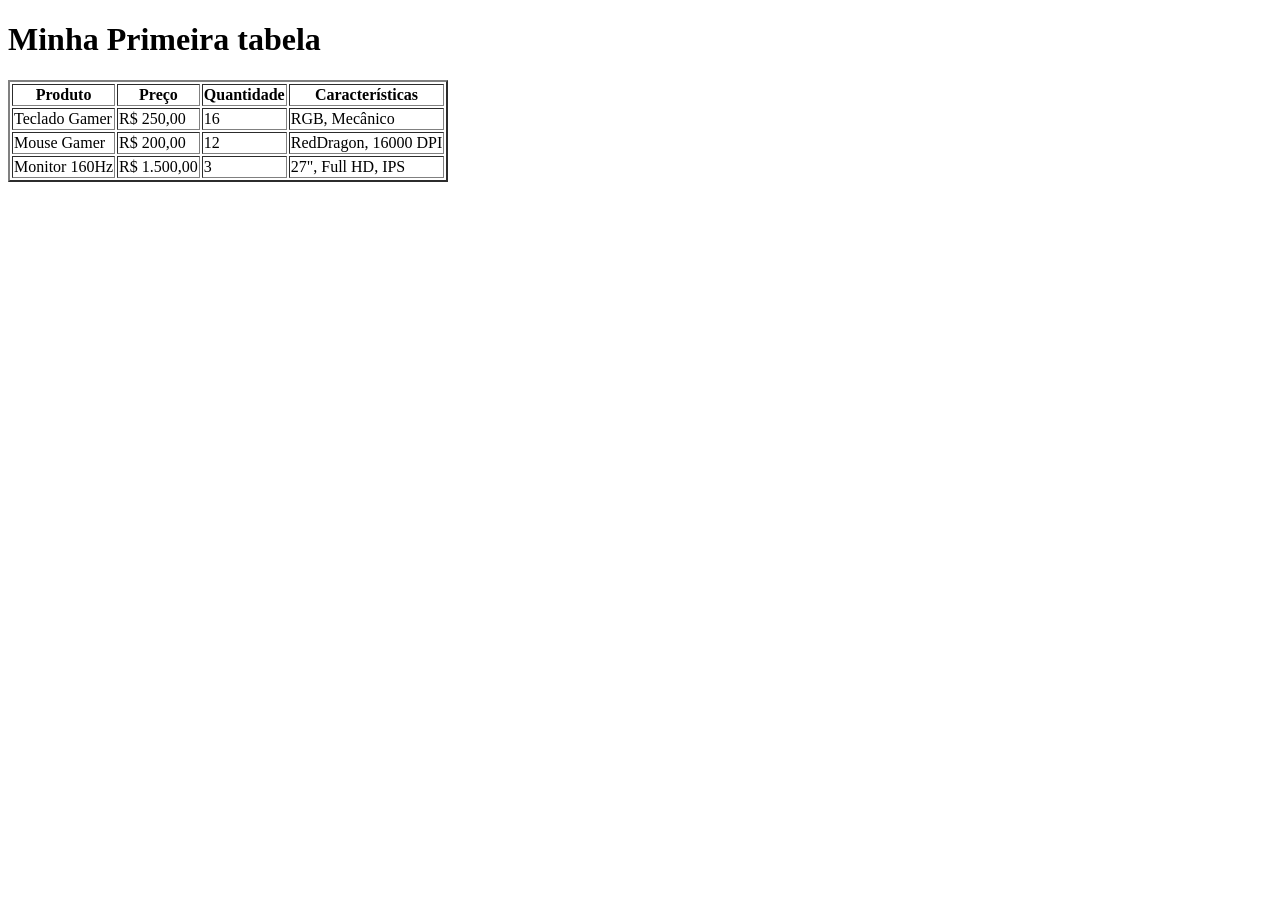
<file: S4_AT2.3_R4_LIMA/index.html>
<!DOCTYPE html>
<html lang="pt-BR">
<head>
    <meta charset="UTF-8">
    <meta name="viewport" content="width=device-width, initial-scale=1.0">
    <title>Lista de Produtos</title>
</head>
<body>

</body>
</html>

<h1>Minha Primeira tabela</h1>

<boby>
    <table border="2">
        <tr>
            <th>Produto</th>
            <th>Preço</th>
            <th>Quantidade</th>
            <th>Características</th>
        </tr>
        <tr>
            <td>Teclado Gamer</td>
            <td>R$ 250,00</td>
            <td>16</td>
            <td>RGB, Mecânico</td>
        </tr>
        <tbody>
            <tr>
                <td>Mouse Gamer </td>
                <td>R$ 200,00</td>
                <td>12</td>
                <td>RedDragon, 16000 DPI</td>
            </tr>
            <tr>
                <td>Monitor 160Hz</td>
                <td>R$ 1.500,00</td>
                <td>3</td>
                <td>27", Full HD, IPS</td>
            </tr>
        </tbody>
    </table>
</body>
</html>
</file>
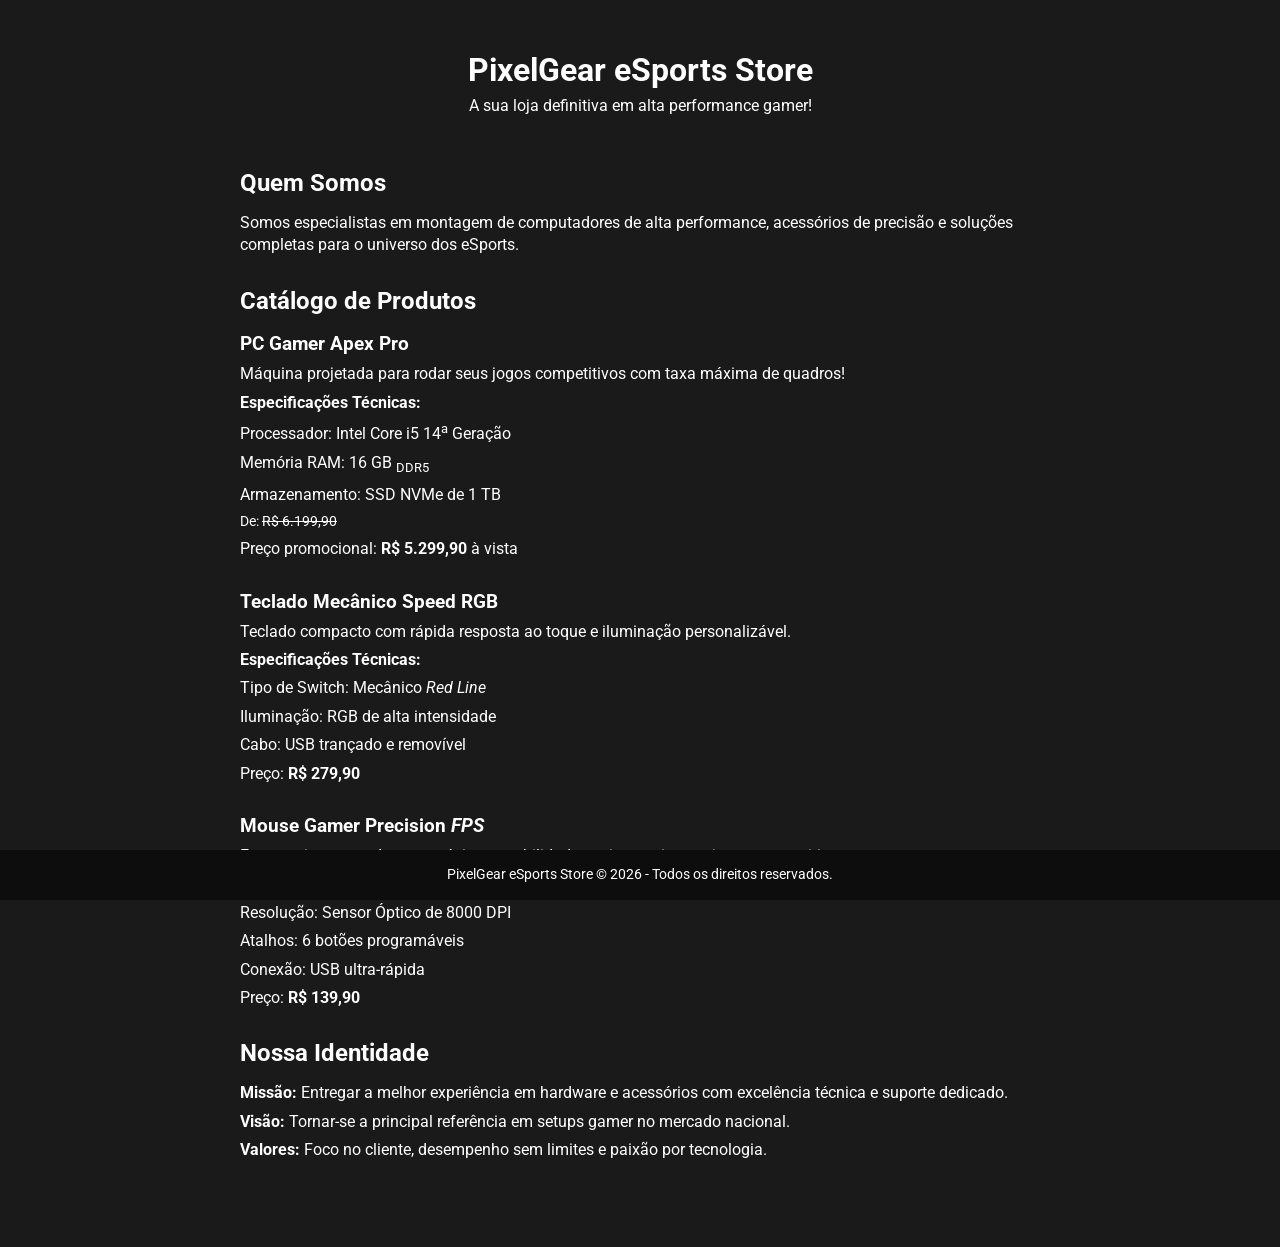
<file: S4_AT2_R4_LIMA_/index.html>
<!DOCTYPE html>
<html lang="pt-BR">

<head>
    <!-- Configurações da página -->
    <meta charset="UTF-8">
    <meta name="viewport" content="width=device-width, initial-scale=1.0">
    <meta name="description" content="Loja de PCs gamers e periféricos de alta qualidade.">

    <title>PixelGear eSports Store</title>

    <!-- Conexão com Google Fonts -->
    <link rel="preconnect" href="https://fonts.googleapis.com">
    <link rel="preconnect" href="https://fonts.gstatic.com" crossorigin>
    <link href="https://fonts.googleapis.com/css2?family=Roboto:wght@400;700&display=swap" rel="stylesheet">

    <!-- Estilos CSS diretamente no arquivo -->
    <style>
        body {
            font-family: 'Roboto', Arial, sans-serif;
            background-color: #1a1a1a;
            color: #ffffff;
            margin: 0 auto;
            max-width: 800px;
            padding: 30px 20px 80px 20px;
        }

        header {
            text-align: center;
            padding-bottom: 15px;
            margin-bottom: 25px;
        }

        h1 {
            color: #ffffff;
            margin-bottom: 5px;
        }

        h2 {
            color: #ffffff;
            margin-top: 30px;
            margin-bottom: 15px;
        }

        h3 {
            color: #ffffff;
            margin-bottom: 8px;
        }

        /* Estilo simples para os produtos (sem caixa/fundo) */
        .produto {
            margin-bottom: 30px;
        }

        p {
            margin: 6px 0;
            line-height: 1.4;
        }

        .preco-antigo {
            color: #ffffff;
            font-size: 0.9em;
        }

        /* Rodapé fixo */
        footer {
            background-color: #0d0d0d;
            color: #ffffff;
            padding: 15px 0;
            text-align: center;
            position: fixed;
            bottom: 0;
            left: 0;
            width: 100%;
            font-size: 0.9em;
        }

        footer p {
            margin: 0;
        }
    </style>
</head>

<body>

    <!-- Cabeçalho da loja -->
    <header>
        <h1>PixelGear eSports Store</h1>
        <p>A sua loja definitiva em alta performance gamer!</p>
    </header>

    <!-- Conteúdo principal -->
    <main>

        <!-- Apresentação da loja -->
        <section>
            <h2>Quem Somos</h2>
            <p>
                Somos especialistas em montagem de computadores de alta performance,
                acessórios de precisão e soluções completas para o universo dos eSports.
            </p>
        </section>

        <!-- Produtos da loja -->
        <section>
            <h2>Catálogo de Produtos</h2>

            <!-- Produto 1 -->
            <article class="produto">
                <h3>PC Gamer Apex Pro</h3>
                <p>Máquina projetada para rodar seus jogos competitivos com taxa máxima de quadros!</p>

                <p><strong>Especificações Técnicas:</strong></p>
                <p>Processador: Intel Core i5 14<sup>a</sup> Geração</p>
                <p>Memória RAM: 16 GB <sub>DDR5</sub></p>
                <p>Armazenamento: SSD NVMe de 1 TB</p>

                <p class="preco-antigo">De: <del>R$ 6.199,90</del></p>
                <p>Preço promocional: <strong>R$ 5.299,90</strong> à vista</p>
            </article>

            <!-- Produto 2 -->
            <article class="produto">
                <h3>Teclado Mecânico Speed RGB</h3>
                <p>Teclado compacto com rápida resposta ao toque e iluminação personalizável.</p>

                <p><strong>Especificações Técnicas:</strong></p>
                <p>Tipo de Switch: Mecânico <em>Red Line</em></p>
                <p>Iluminação: RGB de alta intensidade</p>
                <p>Cabo: USB trançado e removível</p>

                <p>Preço: <strong>R$ 279,90</strong></p>
            </article>

            <!-- Produto 3 -->
            <article class="produto">
                <h3>Mouse Gamer Precision <em>FPS</em></h3>
                <p>Ergonomia avançada para máxima estabilidade e mira precisa em jogos competitivos.</p>

                <p><strong>Especificações Técnicas:</strong></p>
                <p>Resolução: Sensor Óptico de 8000 DPI</p>
                <p>Atalhos: 6 botões programáveis</p>
                <p>Conexão: USB ultra-rápida</p>

                <p>Preço: <strong>R$ 139,90</strong></p>
            </article>
        </section>

        <!-- Missão, visão e valores -->
        <section>
            <h2>Nossa Identidade</h2>

            <p><strong>Missão:</strong> Entregar a melhor experiência em hardware e acessórios com excelência técnica e suporte dedicado.</p>
            <p><strong>Visão:</strong> Tornar-se a principal referência em setups gamer no mercado nacional.</p>
            <p><strong>Valores:</strong> Foco no cliente, desempenho sem limites e paixão por tecnologia.</p>
        </section>

    </main>

    <!-- Rodapé da página -->
    <footer>
        <p>PixelGear eSports Store &copy; 2026 - Todos os direitos reservados.</p>
    </footer>

</body>

</html>
</file>
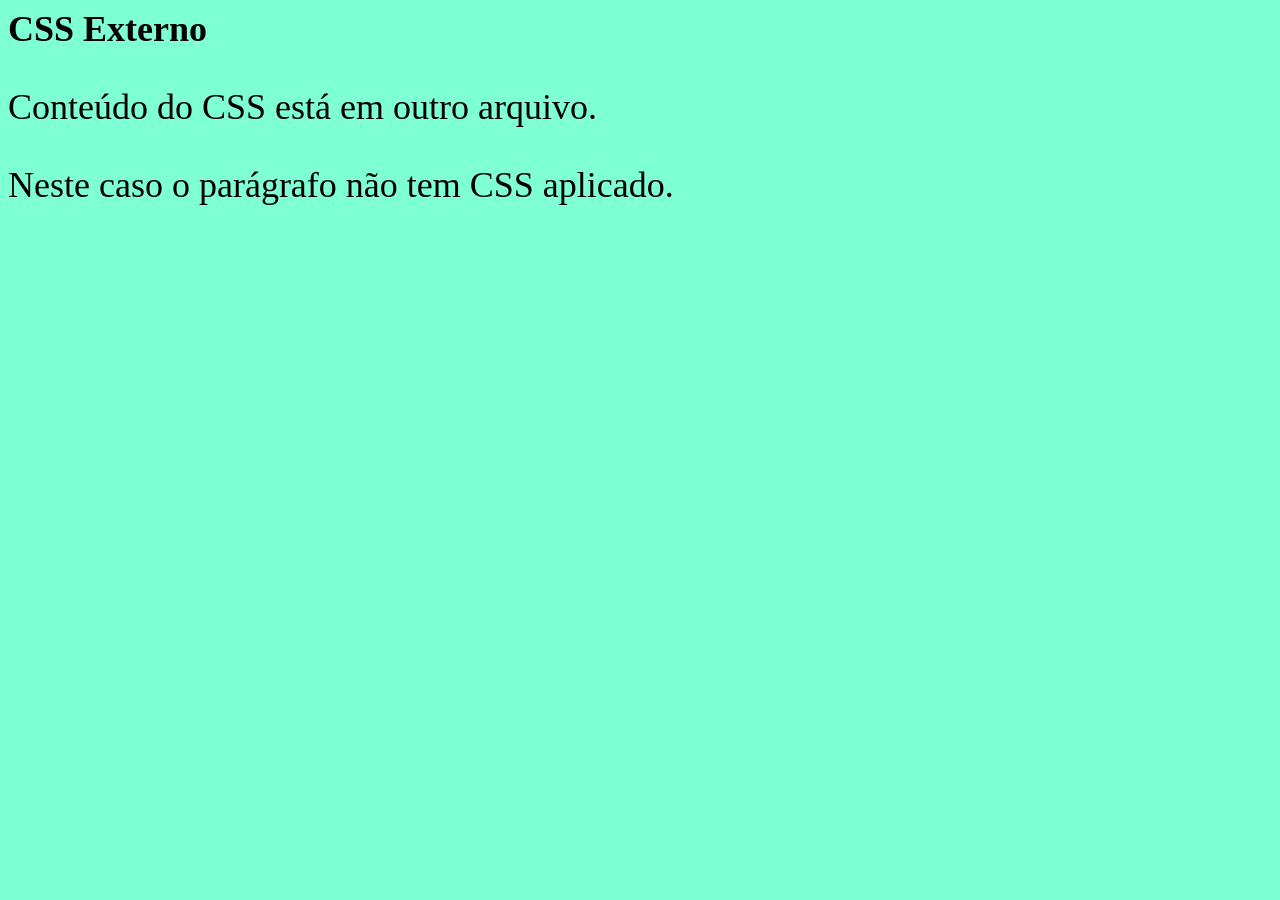
<file: Atividades/S1_AT3_LIMA/CssExterno.html>
<html lang="pt-br">
<head>
    <meta name="viewport" content="width=device-width, initial-scale=1.0">
    <meta name="description" content="Página com estilo CSS externo">
    <meta http-equiv="X-UA-Compatible" content="ie=edge">
    <title>CSS_Externo</title>
</head>
<!-- Declaração do CSS externo -->
<link rel="stylesheet" href="assets\style.css">
<body>
    <h1 class="titulo_h1">CSS Externo</h1>
    <p class="titulo_h1">Conteúdo do CSS está em outro arquivo.</p>
    <p class="titulo_h1">Neste caso o parágrafo não tem CSS aplicado.</p>
</body>
</html>
</file>
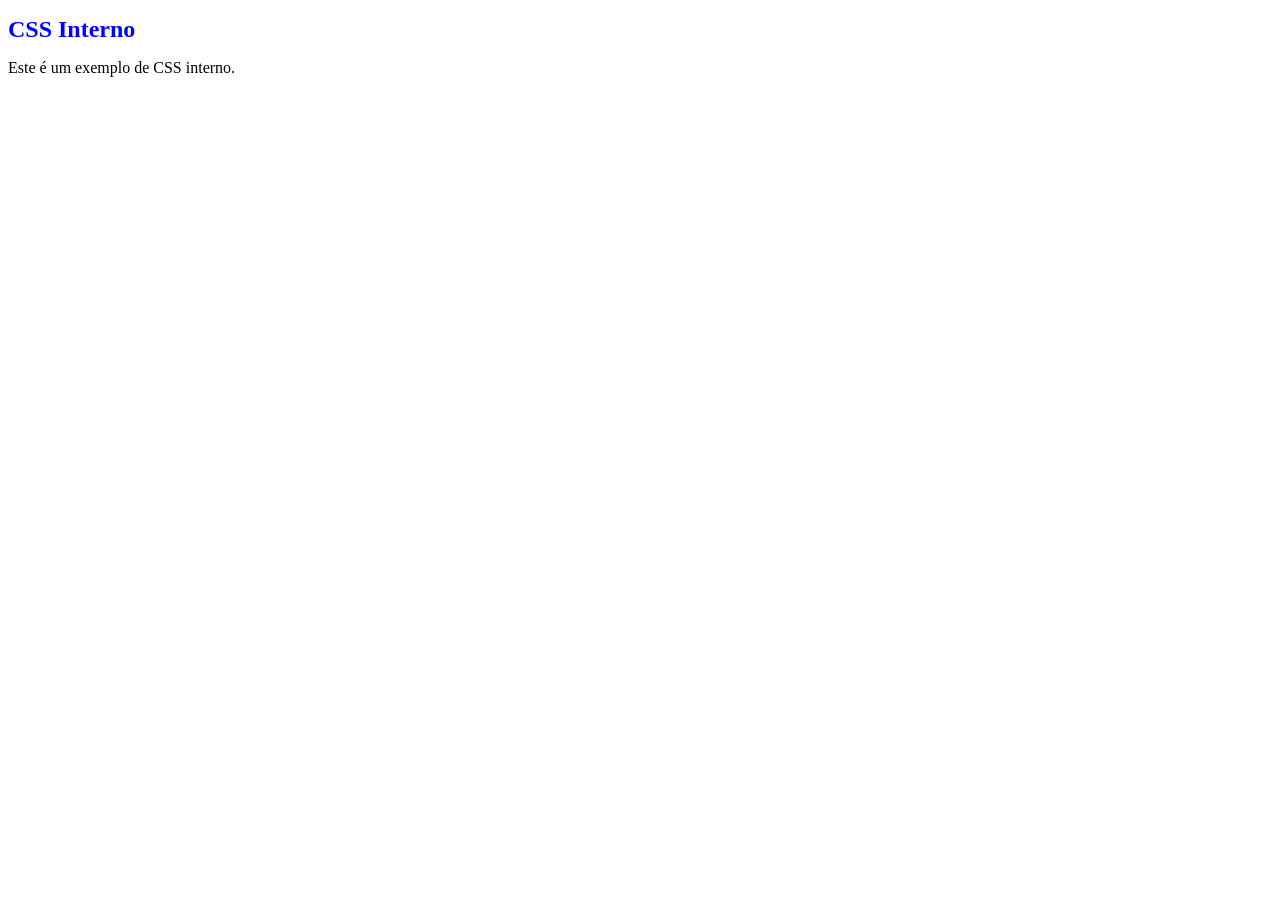
<file: Atividades/S1_AT3_LIMA/CSSInterno.html>
<!DOCTYPE html>
<html lang="pt-br">
<head>
    <meta charset="UTF-8">
    <meta name="viewport" content="width=device-width, initial-scale=1.0">
    <meta name="description" content="Página com estilo CSS interno">
    <meta http-equiv="X-UA-Compatible" content="ie=edge">
    <title>CSS Interno</title>
    <style>
        h1, h2 {
            color: blue;
            font-size: 24px;
        }
    </style>
</head>
<body>
    <h1>CSS Interno</h1>
    <div>
        <p>Este é um exemplo de CSS interno.</p>
    </div>
</body>
</html>
</file>
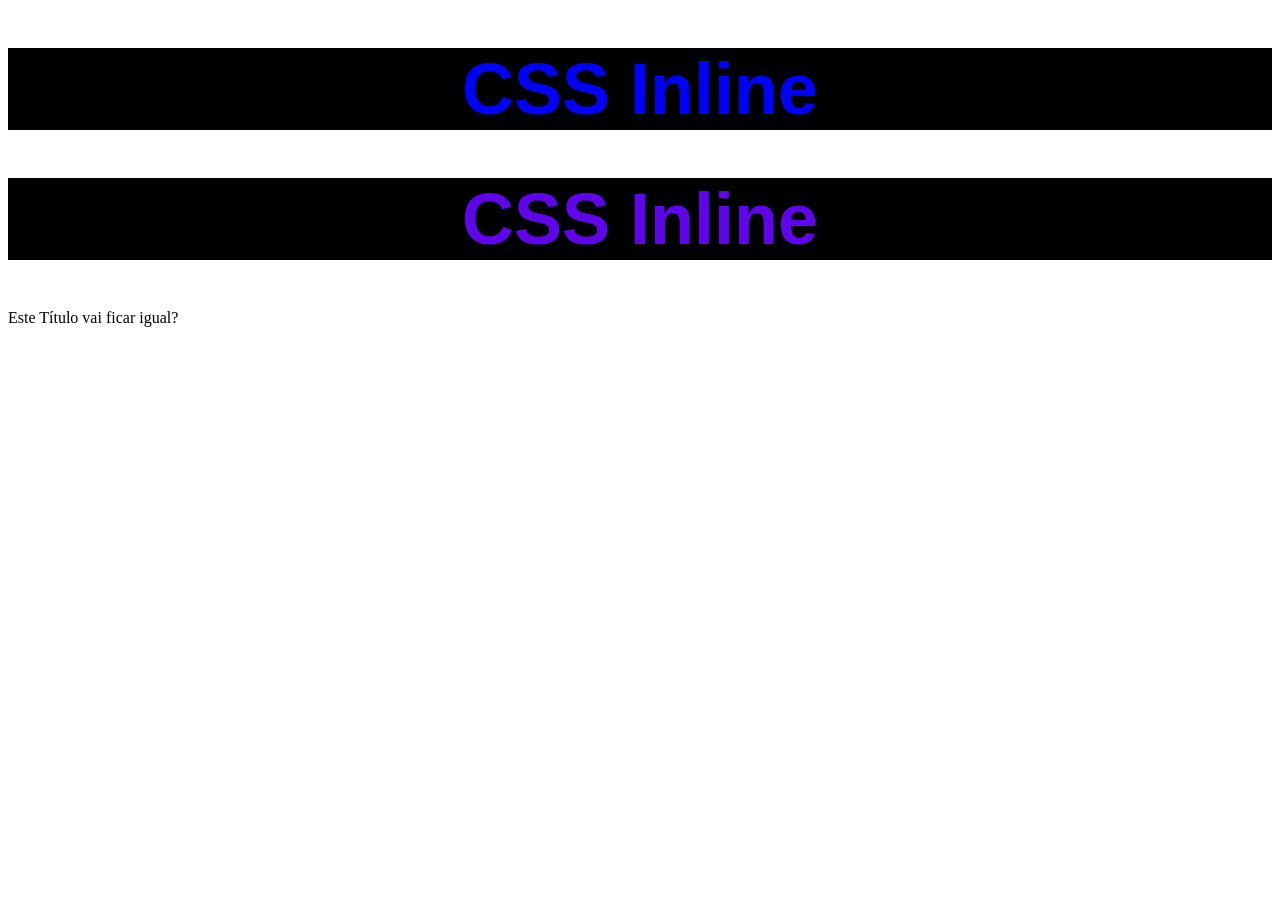
<file: Atividades/S1_AT3_LIMA/CSSln.Line.html>
<!DOCTYPE html>
<html lang="pt-BR">

<head>
    <meta charset="UTF-8">
    <meta name="viewport" content="width=device-width, initial-scale=1.0">
    <meta http-equiv="X-UA-Compatible" content="ie=edge">
    <title>CSS_Inline</title>
</head>

<body>
    <!-- Declaração do CSS Inline -->
    <h1
        style="color: blue; background-color: black; font-family: Impact, Haettenschweiler, 'Arial Narrow Bold', sans-serif; font-size: 72px; text-align: center;">
        CSS Inline</h1>
    <h1
        style="color: rgb(96, 4, 235); background-color: black; font-family: Arial, sans-serif; font-size: 72px; text-align: center;"> CSS Inline</h1>
        Este Título vai ficar igual? </h1>
</body>

</html>
</file>
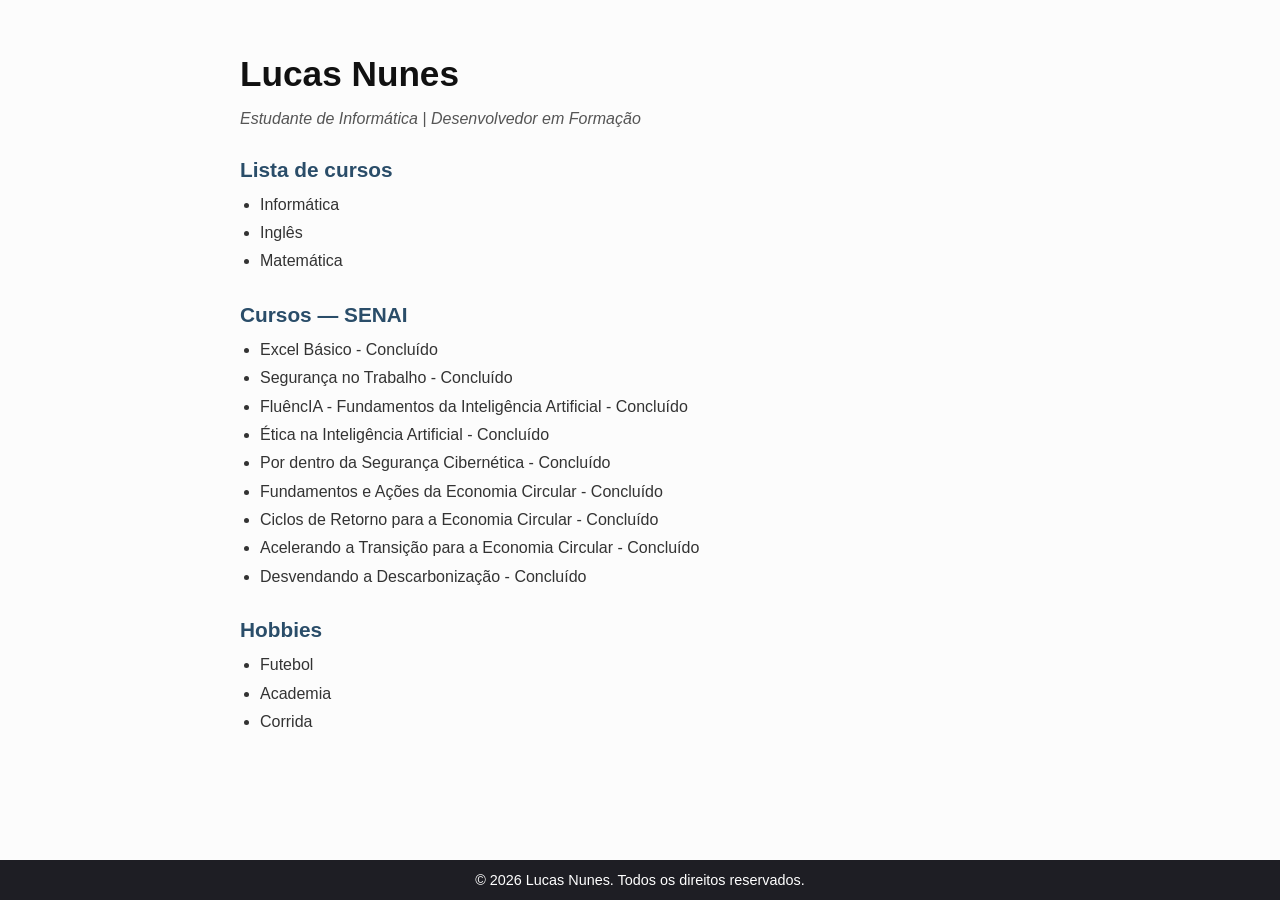
<file: Atividades/S1_AT3_LIMA/Maldicao.html>
<!DOCTYPE html>
<html lang="pt-br">

<head>
    <meta charset="UTF-8" />
    <meta name="viewport" content="width=device-width, initial-scale=1.0" />
    <meta http-equiv="X-UA-Compatible" content="ie=edge" />
    <title>Apresentação - Lucas Nunes</title>
    <style>
        body {
            font-family: Arial, sans-serif;
            margin: 0 auto;
            max-width: 800px;
            padding: 30px 20px 80px 20px;
            background-color: #fcfcfc;
            color: #333333;
        }

        h1 {
            font-size: 2.2em;
            margin-bottom: 5px;
            color: #111111;
        }

        .subtitulo {
            font-style: italic;
            color: #555555;
            margin-bottom: 25px;
        }

        h2 {
            font-size: 1.3em;
            margin-top: 30px;
            margin-bottom: 12px;
            color: #2a4d69;
        }

        ul {
            margin-top: 5px;
            padding-left: 20px;
        }

        li {
            margin-bottom: 6px;
            line-height: 1.4;
        }

        footer {
            background-color: #1e1e24;
            color: #ffffff;
            padding: 12px 0;
            text-align: center;
            position: fixed;
            bottom: 0;
            left: 0;
            width: 100%;
            font-size: 0.9em;
        }

        footer p {
            margin: 0;
        }
    </style>
</head>

<body>

    <h1>Lucas Nunes</h1>
    <p class="subtitulo">Estudante de Informática | Desenvolvedor em Formação</p>
    
    <h2>Lista de cursos</h2>
    <section>
        <ul>
            <li>Informática</li>
            <li>Inglês</li>
            <li>Matemática</li>
        </ul>
    </section>

    <h2>Cursos — SENAI</h2>
    <section>
        <ul>
            <li>Excel Básico - Concluído</li>
            <li>Segurança no Trabalho - Concluído</li>
            <li>FluêncIA - Fundamentos da Inteligência Artificial - Concluído</li>
            <li>Ética na Inteligência Artificial - Concluído</li>
            <li>Por dentro da Segurança Cibernética - Concluído</li>
            <li>Fundamentos e Ações da Economia Circular - Concluído</li>
            <li>Ciclos de Retorno para a Economia Circular - Concluído</li>
            <li>Acelerando a Transição para a Economia Circular - Concluído</li>
            <li>Desvendando a Descarbonização - Concluído</li>
        </ul>
    </section>

    <h2>Hobbies</h2>
    <section>
        <ul>
            <li>Futebol</li>
            <li>Academia</li>
            <li>Corrida</li>
        </ul>
    </section>

    <footer>
        <p>&copy; 2026 Lucas Nunes. Todos os direitos reservados.</p>
    </footer>

</body>

</html>
</file>
